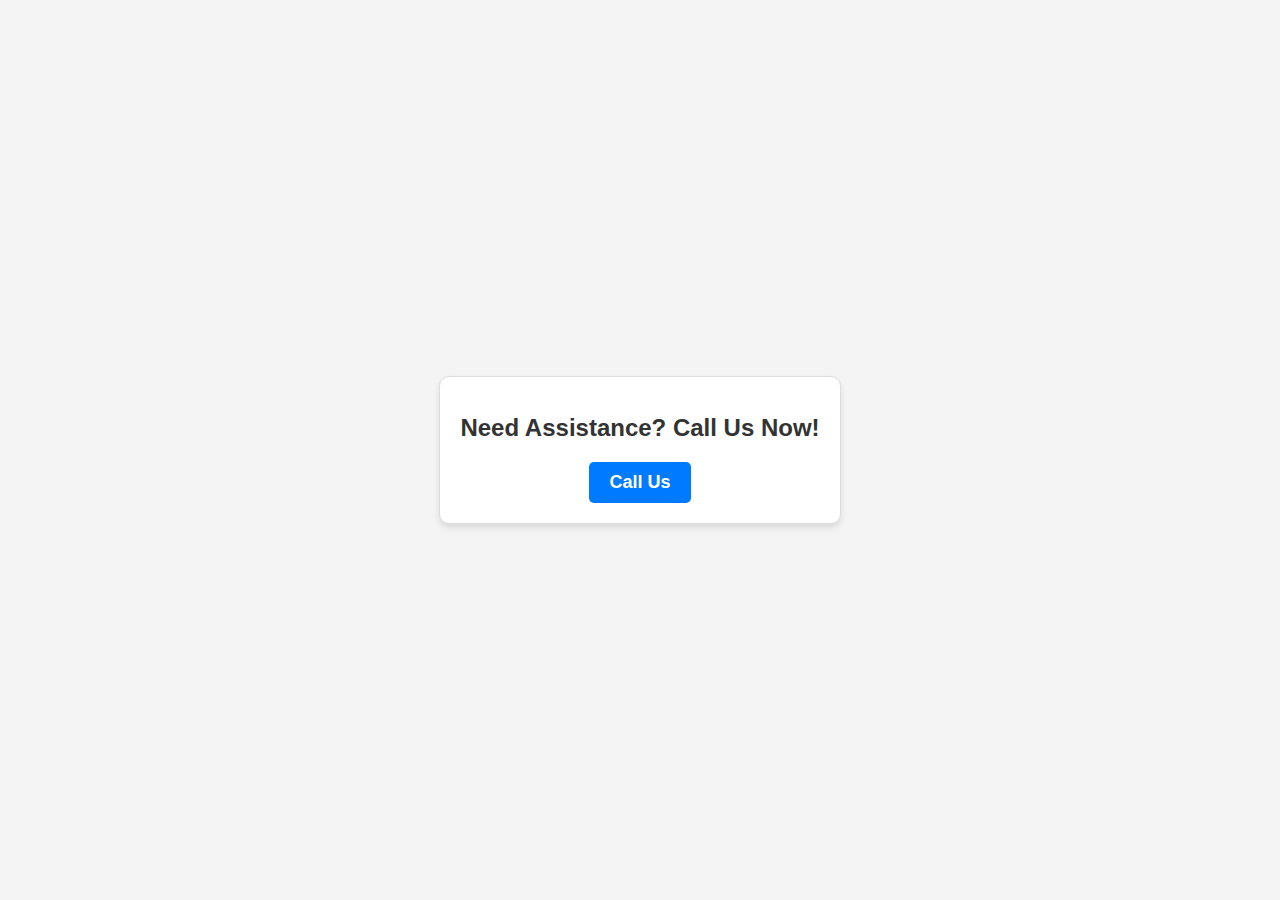
<file: contactnow.html>
<!DOCTYPE html>
<html lang="en">
<head>
  <meta charset="UTF-8">
  <meta name="viewport" content="width=device-width, initial-scale=1.0">
  <title>Call Now</title>
  <style>
    body {
      display: flex;
      justify-content: center;
      align-items: center;
      height: 100vh;
      margin: 0;
      font-family: Arial, sans-serif;
      background-color: #f4f4f4;
      text-align: center;
    }

    .call-container {
      background: #ffffff;
      border: 1px solid #ddd;
      padding: 20px;
      border-radius: 10px;
      box-shadow: 0 4px 6px rgba(0, 0, 0, 0.1);
    }

    .call-container h1 {
      font-size: 24px;
      margin-bottom: 20px;
      color: #333;
    }

    .call-now {
      display: inline-block;
      text-decoration: none;
      color: #fff;
      background-color: #007BFF;
      padding: 10px 20px;
      border-radius: 5px;
      font-size: 18px;
      font-weight: bold;
    }

    .call-now:hover {
      background-color: #0056b3;
    }
  </style>
</head>
<body>
  <div class="call-container">
    <h1>Need Assistance? Call Us Now!</h1>
    <a class="call-now" href="tel:9892457482">Call Us</a>
  </div>

  <script>
    // Automatically redirect to the phone dialer on page load
    window.onload = function() {
      window.location.href = "tel:9892457482";
    };
  </script>
</body>
</html>
</file>
